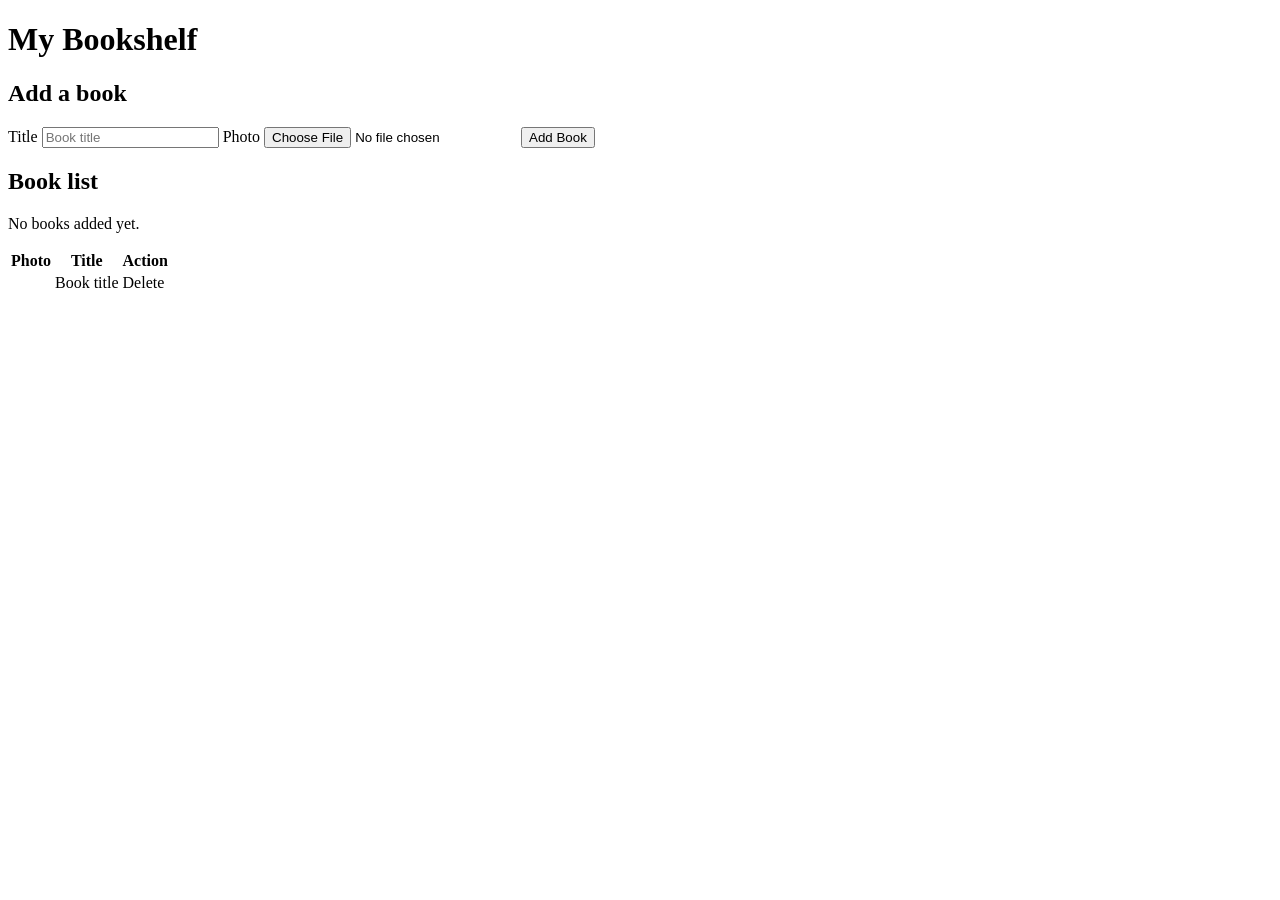
<file: version-a-traditional/src/main/resources/templates/index.html>
<!DOCTYPE html>
<html xmlns:th="http://www.thymeleaf.org">
<head>
    <meta charset="UTF-8">
    <title>My Bookshelf</title>
    <link rel="stylesheet" th:href="@{/style.css}">
</head>
<body>

<div class="page">

    <h1>My Bookshelf</h1>

    <div class="form-box">
        <h2>Add a book</h2>
        <form action="#" th:action="@{/add}" method="post" enctype="multipart/form-data">
            <label>Title</label>
            <input type="text" name="title" placeholder="Book title">

            <label>Photo</label>
            <input type="file" name="photo" accept="image/*">

            <input type="submit" value="Add Book">
        </form>
    </div>

    <h2>Book list</h2>

    <p class="empty-msg" th:if="${books.size() == 0}">No books added yet.</p>

    <table th:if="${books.size() > 0}">
        <tr>
            <th>Photo</th>
            <th>Title</th>
            <th>Action</th>
        </tr>
        <tr th:each="book : ${books}">
            <td>
                <img th:if="${book.imageBase64 != ''}" th:src="${book.imageBase64}">
            </td>
            <td th:text="${book.title}">Book title</td>
            <td>
                <a class="delete-link" th:href="@{/delete/{id}(id=${book.id})}">Delete</a>
            </td>
        </tr>
    </table>

</div>

</body>
</html>
</file>
